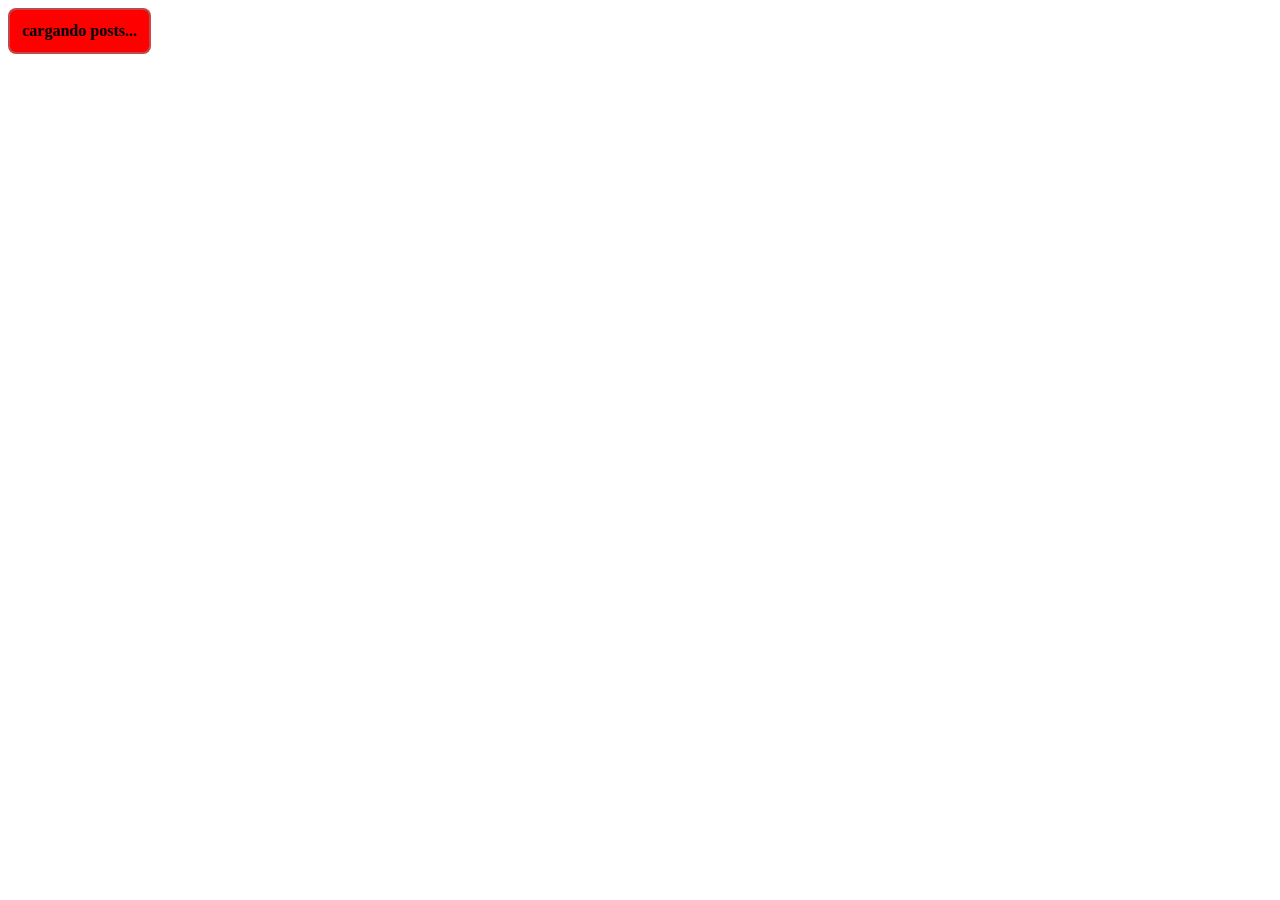
<file: clase12/index2.html>
<!DOCTYPE html>
<html lang="en">
<head>
    <meta charset="UTF-8">
    <meta name="viewport" content="width=device-width, initial-scale=1.0">
    <title>Document</title>
</head>
<body>
    <script src="ejercicio02.js"></script>
   <ul id="Lista-de-posts"></ul>
</ul>
</body>
</html>
</file>
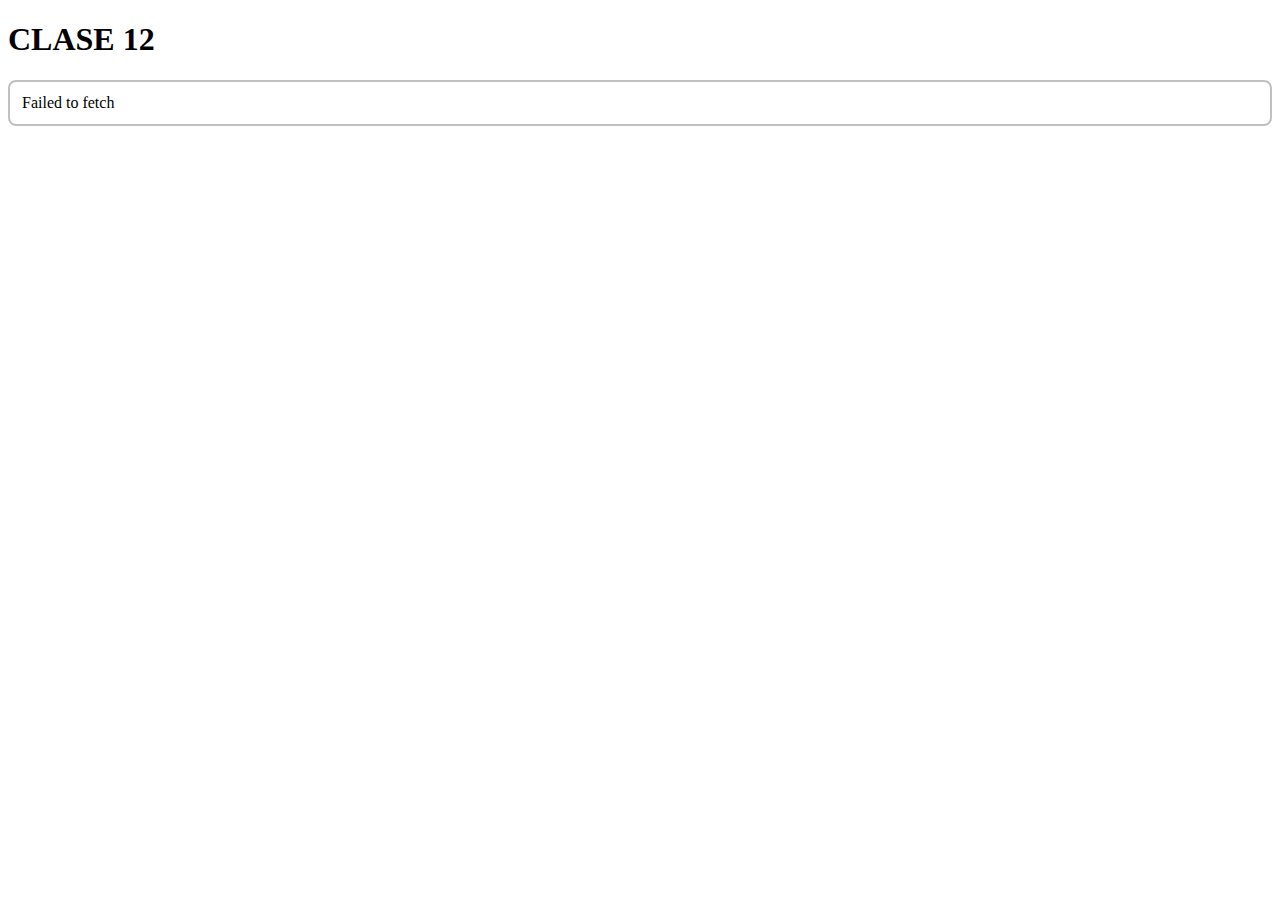
<file: clase12/indexEEC1.html>
<!DOCTYPE html>
<html lang="en">
<head>
    <meta charset="UTF-8">
    <meta name="viewport" content="width=device-width, initial-scale=1.0">
    <title>Document</title>
</head>
<body>
    <h1>CLASE 12</h1>
    <script src="ejemplosEnClase.js"></script>
</body>
</html>
</file>
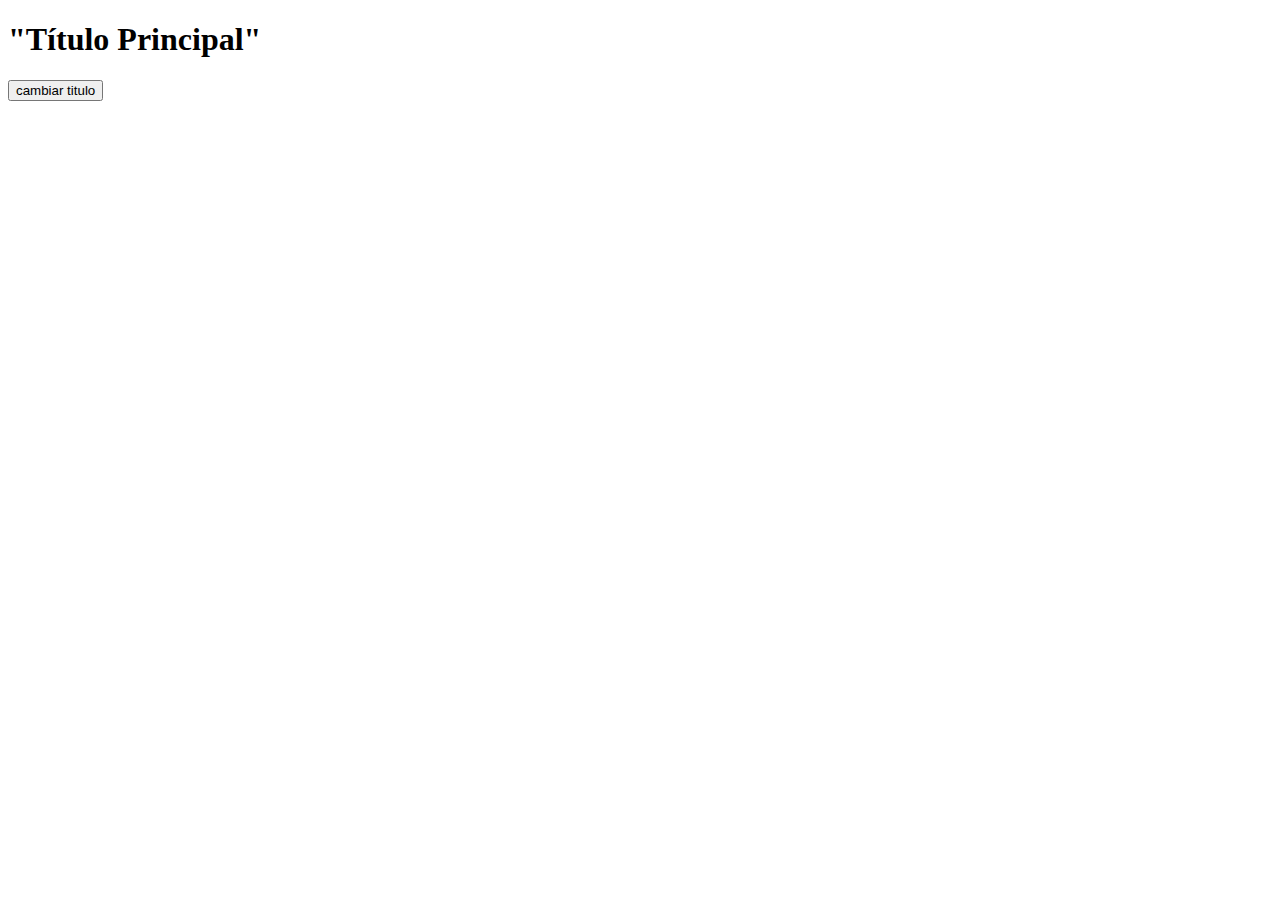
<file: clase01/ejercicio01/ejercicio01.html>
<!DOCTYPE html>
<html lang="en">
<head>
    <meta charset="UTF-8">
    <meta name="viewport" content="width=device-width, initial-scale=1.0">
    <title>EJERCICIO01</title>
</head>
<body>
    <!-- 🎯 EJERCICIO 1: Cambio de Contenido
📝 Consigna:
 Crear una función que cambie el texto del título principal (<h1>) cada vez que se hace clic en un botón. El título debe alternar entre:
"Título Principal"


"¡Bienvenido al DOM!"


🧰 Elementos a usar:
getElementById()


innerText o innerHTML


Función con onclick -->
  <h1 id="titulo01">"Título Principal"</h1>

  <button onclick="changeTitle()">cambiar titulo</button>
    <script src="main.js"></script>
</body>
</html>
</file>
